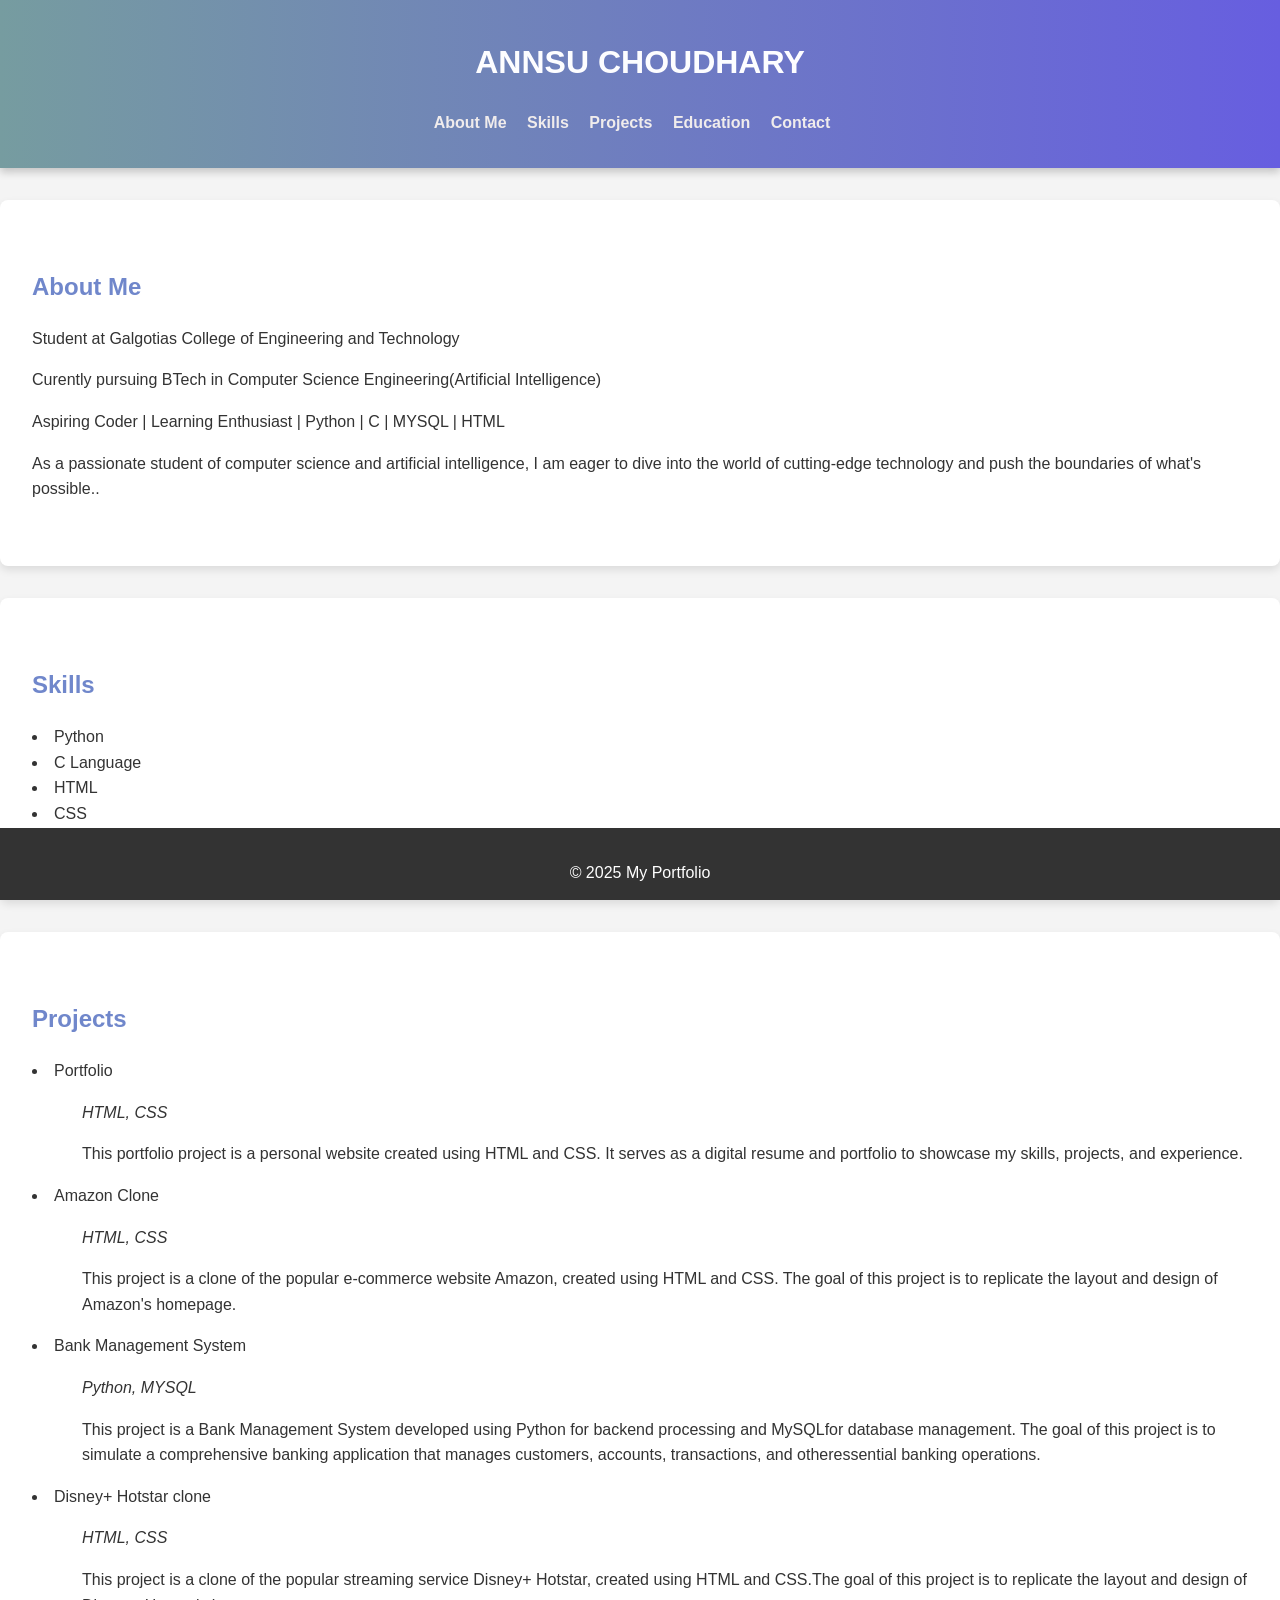
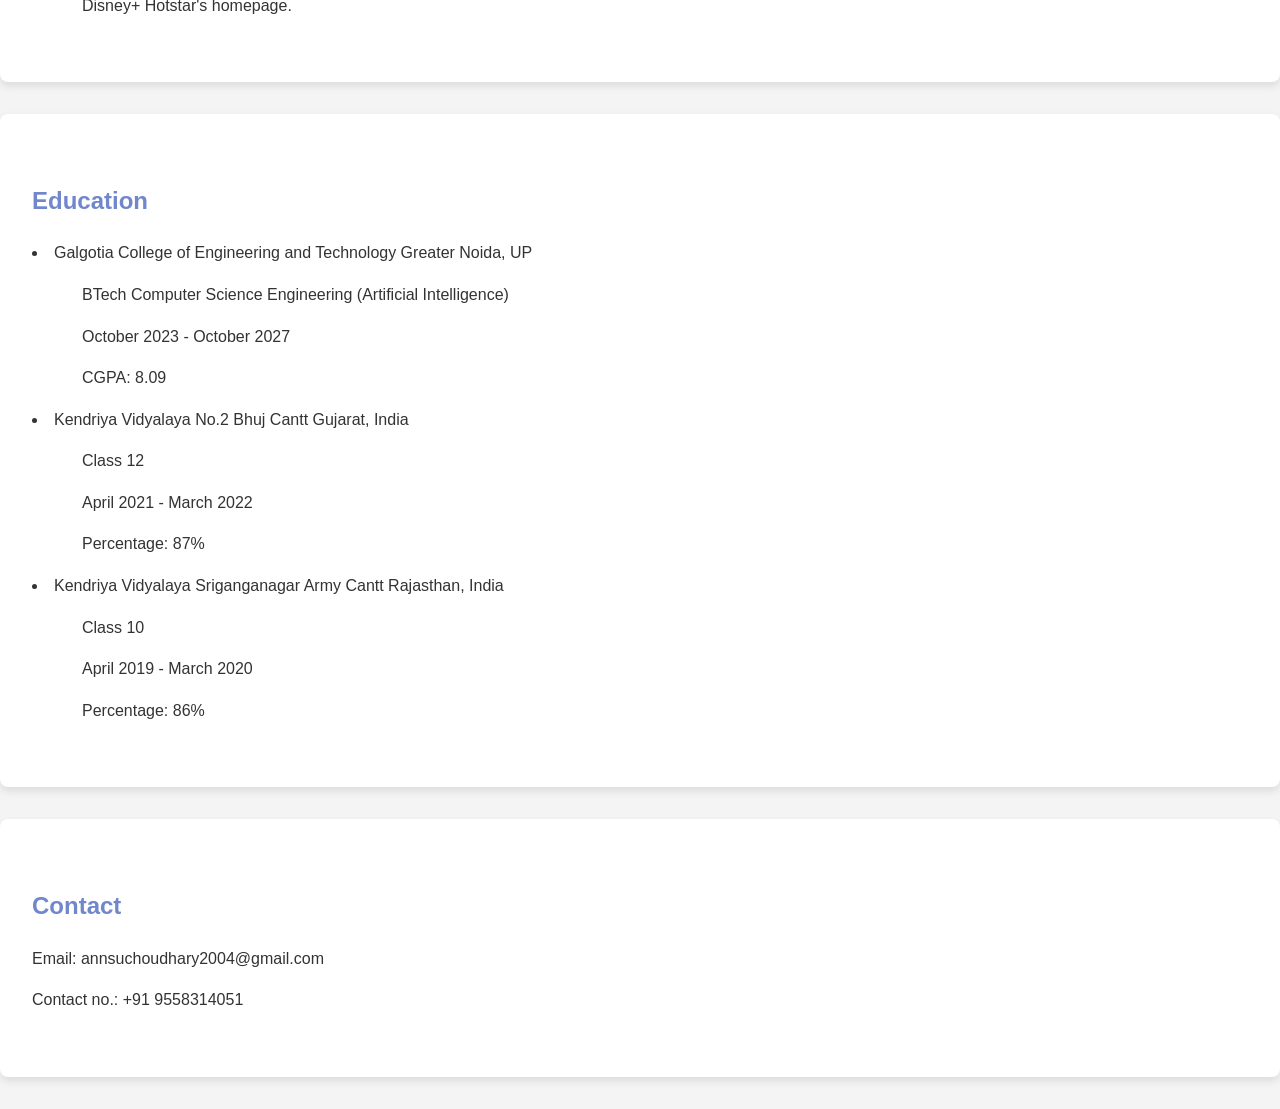
<file: portfolio.html>
<!DOCTYPE html>
<html lang="en">
<head>
    <meta charset="UTF-8">
    <meta name="viewport" content="width=device-width, initial-scale=1.0">
    <title>Document</title>
    <link rel="stylesheet" href="portfolio.css">
</head>
<body>
    <header>
        <h1>ANNSU CHOUDHARY</h1>
        <nav>
            <ul>
                <li><a href="#about">About Me</a></li>
                <li><a href="#skills">Skills</a></li>
                <li><a href="#projects">Projects</a></li>
                <li><a href="#education">Education</a></li>
                <li><a href="#contact">Contact</a></li>
            </ul>
        </nav>
    </header>
    <section id="about">
        <h2>About Me</h2>
        <p>Student at Galgotias College of Engineering and Technology</p>
        <p>Curently pursuing BTech in Computer Science Engineering(Artificial Intelligence)</p>
        <p>Aspiring Coder | Learning Enthusiast | Python | C | MYSQL | HTML</p>
        <p>As a passionate student of computer science and artificial intelligence, I am eager to dive into the world of cutting-edge technology and push the boundaries of what's possible..</p>
    </section>
    <section id="skills">
        <h2>Skills</h2>
        <li>Python</li>
        <li>C Language</li>
        <li>HTML</li>
        <li>CSS</li>
        <li>SQL</li>
    </section>
    <section id="projects">
        <h2>Projects</h2>
        <li>Portfolio</li>
        <div id="decription">
            <p><i>HTML, CSS</i></p>
            <p>This portfolio project is a personal website created using HTML and CSS. It serves as a digital resume and portfolio to showcase my skills, projects, and experience. </p>
        </div>
        <li>Amazon Clone</li>
        <div id="decription">
            <p><i>HTML, CSS</i></p>
            <p>This project is a clone of the popular e-commerce website Amazon, created using HTML and CSS. The goal of this project is to replicate the layout and design of Amazon's homepage.</p>
        </div>
        <li>Bank Management System</li>
        <div id="decription">
            <p><i>Python, MYSQL</i></p>
            <p>This project is a Bank Management System developed using Python for backend processing and MySQLfor database management. The goal of this project is to simulate a comprehensive banking application that manages customers, accounts, transactions, and otheressential banking operations.</p>
        </div>
        <li>Disney+ Hotstar clone</li>
        <div id="decription">
            <p><i>HTML, CSS</i></p>
            <p>This project is a clone of the popular streaming service Disney+ Hotstar, created using HTML and CSS.The goal of this project is to replicate the layout and design of Disney+ Hotstar's homepage.</p>
        </div>
    </section>
    <section id="education">
        <h2>Education</h2>
        <li>Galgotia College of Engineering and Technology Greater Noida, UP</li>
        <div id="decription">
            <p>BTech Computer Science Engineering (Artificial Intelligence) </p>
            <p> October 2023 - October 2027</p>
            <p>CGPA: 8.09</p> 
        </div>
        <li>Kendriya Vidyalaya No.2 Bhuj Cantt Gujarat, India</li>
        <div id="decription">
            <p>Class 12</p>
            <p> April 2021 - March 2022</p>
            <p>Percentage: 87%</p>
        </div>
        <li>Kendriya Vidyalaya Sriganganagar Army Cantt Rajasthan, India</li>
        <div id="decription">
            <p>Class 10</p>
            <p> April 2019 - March 2020</p>
            <p>Percentage: 86%</p>
        </div>
    </section>
    <section id="contact">
        <h2>Contact</h2>
        <p>Email: annsuchoudhary2004@gmail.com</p>
        <p>Contact no.: +91 9558314051</p>
    </section>
    <footer>
        <p>&copy; 2025 My Portfolio</p>
    </footer>
    
</body>
</html>
</file>
<file: portfolio.css>
body {
    font-family: 'Roboto', sans-serif;
    color: #333;
    line-height: 1.6;
    margin: 0;
    padding: 0;
    background-color: #f4f4f4;
}

header {
    background: linear-gradient(to right, #769ca0, #675ee0);
    color: #fdfdff;
    padding: 1rem 0;
    text-align: center;
    box-shadow: 0 4px 8px rgba(0, 0, 0, 0.2);
}

nav ul {
    list-style: none;
    padding: 0;
}

nav ul li {
    display: inline;
    margin-right: 1rem;
}

nav ul li a {
    color: #f0ecec;
    text-decoration: none;
    font-weight: bold;
}
section {
    padding: 3rem 2rem;
    background: #fff;
    margin: 2rem 0;
    border-radius: 8px;
    box-shadow: 0 4px 8px rgba(0, 0, 0, 0.1);
}
#decription{
    margin-left: 50px;
}
h2 {
    color: #7087cb;
}

.project {
    margin-bottom: 2rem;
}

footer {
    background: #333;
    color: #fff;
    text-align: center;
    padding: 1rem 0;
    position: fixed;
    height: 40px;
    width: 100%;
    bottom: 0;
}
</file>
